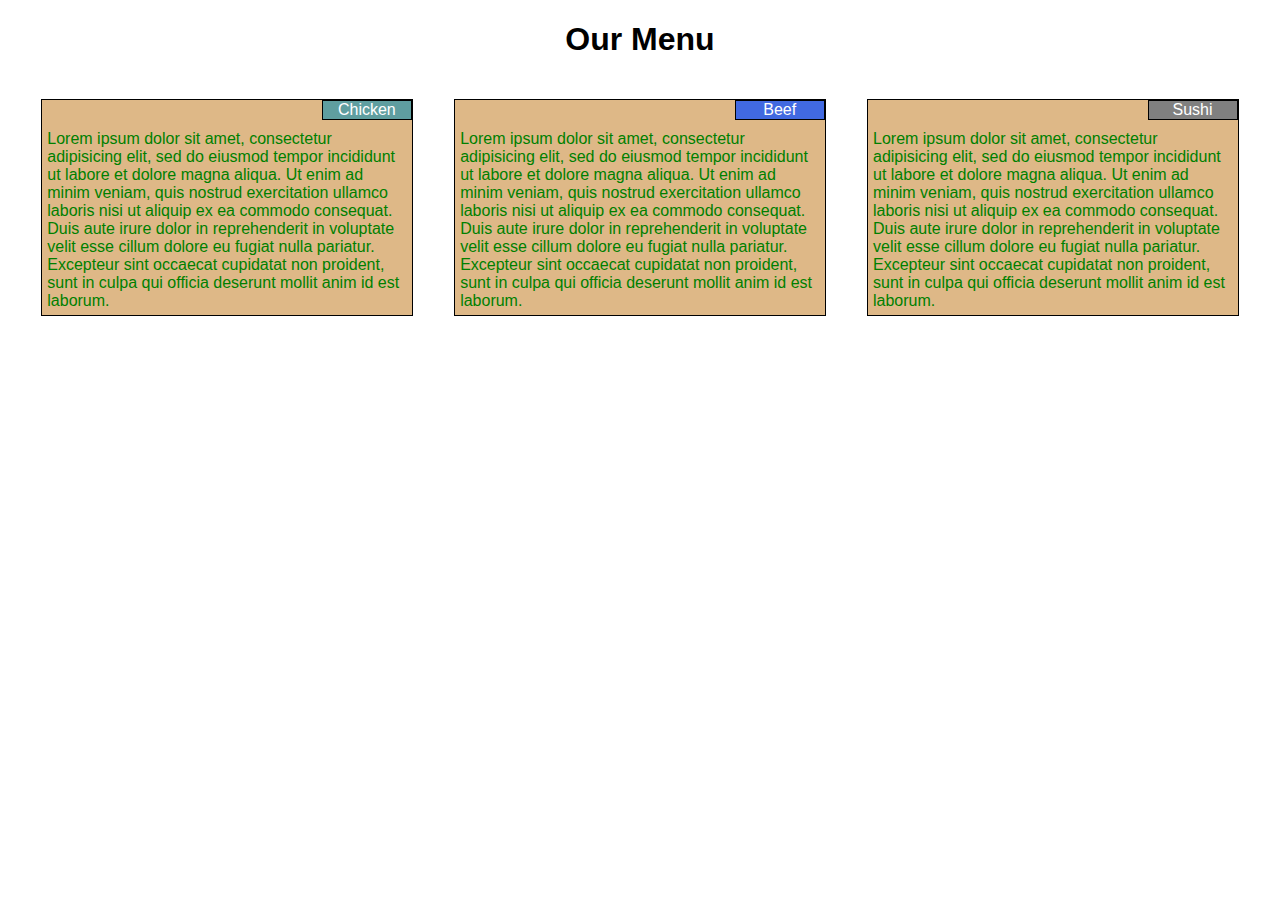
<file: module2-sol/index.html>
<!DOCTYPE html>
<html>
	<head>
		<meta charset="utf-8">
		<meta name="author" content="Cyril Darko">
		<meta name="viewport" content="width=device-width, initial-scale=1">
		<title>module2 assignment</title>
		<link rel="stylesheet" type="text/css" href="css/styles.css">
	</head>
	<body>
		<h1>Our Menu</h1>

		<div class="row">

	      <div class="col-lg-4 col-md-6"><p><span class="scolor1">Chicken</span>Lorem ipsum dolor sit amet, consectetur adipisicing elit, sed do eiusmod
	      tempor incididunt ut labore et dolore magna aliqua. Ut enim ad minim veniam,
	      quis nostrud exercitation ullamco laboris nisi ut aliquip ex ea commodo
	      consequat. Duis aute irure dolor in reprehenderit in voluptate velit esse
	      cillum dolore eu fugiat nulla pariatur. Excepteur sint occaecat cupidatat non
	      proident, sunt in culpa qui officia deserunt mollit anim id est laborum.</p></div>
	      <div class="col-lg-4 col-md-6"><p><span class="scolor2">Beef</span>Lorem ipsum dolor sit amet, consectetur adipisicing elit, sed do eiusmod
	      tempor incididunt ut labore et dolore magna aliqua. Ut enim ad minim veniam,
	      quis nostrud exercitation ullamco laboris nisi ut aliquip ex ea commodo
	      consequat. Duis aute irure dolor in reprehenderit in voluptate velit esse
	      cillum dolore eu fugiat nulla pariatur. Excepteur sint occaecat cupidatat non
	      proident, sunt in culpa qui officia deserunt mollit anim id est laborum.</p></div>
	      <div class="col-lg-4 col-md-12"><p class="width"><span class="scolor3">Sushi</span>Lorem ipsum dolor sit amet, consectetur adipisicing elit, sed do eiusmod
	      tempor incididunt ut labore et dolore magna aliqua. Ut enim ad minim veniam,
	      quis nostrud exercitation ullamco laboris nisi ut aliquip ex ea commodo
	      consequat. Duis aute irure dolor in reprehenderit in voluptate velit esse
	      cillum dolore eu fugiat nulla pariatur. Excepteur sint occaecat cupidatat non
	      proident, sunt in culpa qui officia deserunt mollit anim id est laborum.</p></div>
  
   	    </div>

	</body>
</html>
</file>
<file: module2-sol/css/styles.css>
/********** Base styles **********/
	      * {
	        box-sizing: border-box;
	        font-family: Helvetica;
	      }
	      h1 {
	        margin-bottom: 25px;
	        text-align: center;
	      }
	 
	      p {
	        border: 1px solid black;
	        background-color: #DEB887;
	        width: 90%;
	        margin-right: auto;
	        margin-left: auto;
	        color: white;
	        padding: 30px 5px 5px 5px;
	        position: relative;
	        color: green;
	      }

	      /* Simple Responsive Framework. */
	      .row {
	        width: 98%;
	        margin-right: auto;
	        margin-left: auto;
	      }

	      /********** Desktop only **********/
	      @media (min-width: 992px) {
	        .col-lg-2, .col-lg-3, .col-lg-4, .col-lg-6 {
	          float: left;
	        }
	        .col-lg-2 {
	          width: 16.66%;
	        }
	        .col-lg-3 {
	          width: 25%;
	        }
	        .col-lg-4 {
	          width: 33.33%;
	        }
	        .col-lg-6 {
	          width: 50%;
	        }
	      }

	      /********** Tablets only **********/
	      @media (min-width: 768px) and (max-width: 991px) {
	      	.col-md-2, .col-md-3, .col-md-4, .col-md-6, .col-md-10, .col-md-11, .col-md-12 {
	          float: left;
	        }
	        .col-md-2 {
	          width: 16.66%;
	        }
	        .col-md-3 {
	          width: 25%;
	        }
	        .col-md-4 {
	          width: 33.33%;
	        }
	        .col-md-6 {
	          width: 50%;
	        }
	        .col-md-10 {
	          width: 83.33%;
	        }
	        .col-md-11 {
	          width: 91.66%;
	        }
	        .col-md-12 {
	          width: 100%;
	        }
	        p.width {
	        	width: 95%;
	        }
	      }

	      span {
	      	border: 1px solid black;
	      	background-color: gray;
	      	color: white;
	      	position: absolute;
	      	top: 0;
	      	right: 0;
	      	width: 90px;
	      	text-align: center;
	      }
	      .scolor1 {
	      	background-color: cadetblue;
	      }
	      .scolor2 {
	      	background-color: royalblue;
	      }
	      .scolor3 {
	      	background-color: gray;
	      }
</file>
